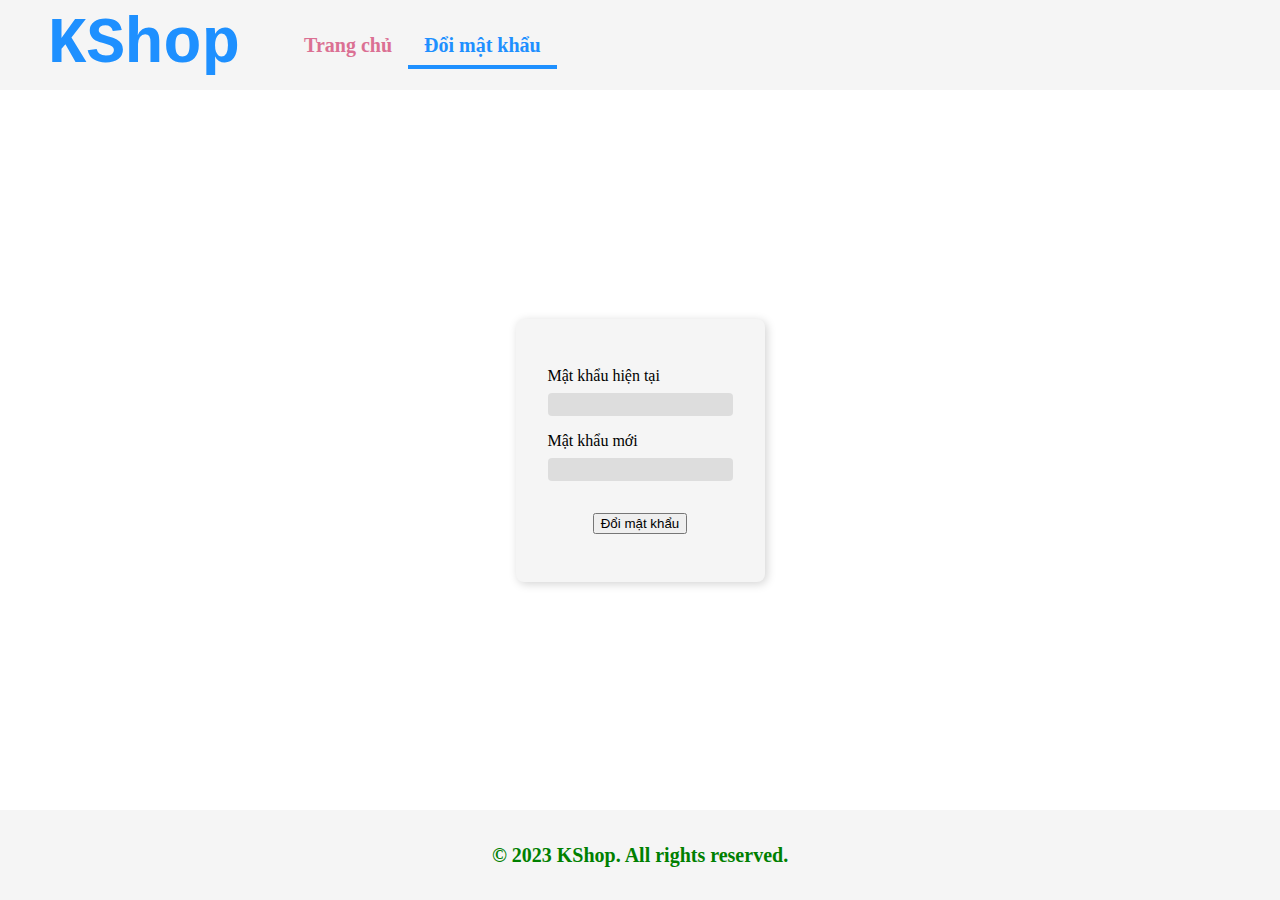
<file: final-exam/src/main/resources/static/auth/change-password.html>
<!DOCTYPE html>
<html lang="vi">
    <head>
        <meta charset="UTF-8" />
        <meta http-equiv="X-UA-Compatible" content="IE=edge" />
        <meta name="viewport" content="width=device-width, initial-scale=1.0" />
        <title>KShop - Đổi mật khẩu</title>
        <link rel="stylesheet" href="./change-password.css" />
        <script src="./change-password.js" defer></script>
    </head>
    <body>
        <header>
            <b>KShop</b>
            <a href="/pages/home.html">Trang chủ</a>
            <a class="active">Đổi mật khẩu</a>
        </header>
        <main>
            <form id="change-password-form">
                <div class="form-control form-field">
                    <label for="old-password">Mật khẩu hiện tại</label>
                    <input type="password" name="old-password" id="old-password" />
                </div>
                <div class="form-control form-field">
                    <label for="new-password">Mật khẩu mới</label>
                    <input type="password" name="new-password" id="new-password" />
                </div>
                <div class="form-control form-submit">
                    <button type="submit">Đổi mật khẩu</button>
                </div>
            </form>
        </main>
        <footer>&copy; 2023 KShop. All rights reserved.</footer>
    </body>
</html>
</file>
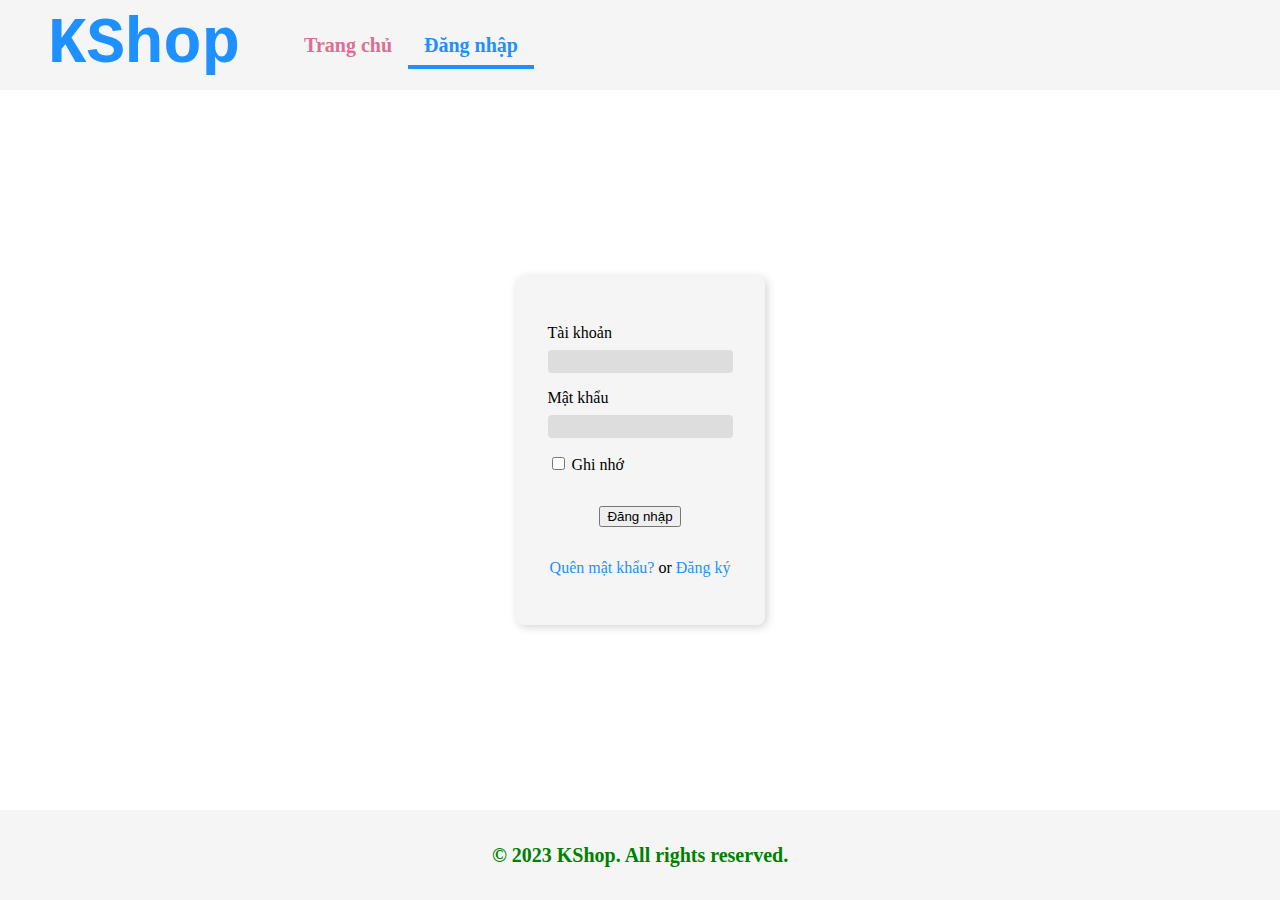
<file: final-exam/src/main/resources/static/auth/login.html>
<!DOCTYPE html>
<html lang="vi">
    <head>
        <meta charset="UTF-8" />
        <meta http-equiv="X-UA-Compatible" content="IE=edge" />
        <meta name="viewport" content="width=device-width, initial-scale=1.0" />
        <title>KShop - Đăng nhập</title>
        <link rel="stylesheet" href="./login.css" />
        <script src="./login.js" defer></script>
    </head>
    <body>
        <header>
            <b>KShop</b>
            <a href="/pages/home.html">Trang chủ</a>
            <a class="active">Đăng nhập</a>
        </header>
        <main>
            <form id="login-form">
                <div class="form-control form-field">
                    <label for="username">Tài khoản</label>
                    <input type="text" name="username" id="username" />
                </div>
                <div class="form-control form-field">
                    <label for="password">Mật khẩu</label>
                    <input type="password" name="password" id="password" />
                </div>
                <div class="form-control form-check">
                    <input type="checkbox" name="remember-me" id="remember-me" />
                    <label for="remember-me">Ghi nhớ</label>
                </div>
                <div class="form-control form-submit">
                    <button type="submit">Đăng nhập</button>
                </div>
                <div class="form-control form-desc">
                    <a href="/auth/reset.html">Quên mật khẩu?</a>
                    or
                    <a href="/auth/register.html">Đăng ký</a>
                </div>
            </form>
        </main>
        <footer>&copy; 2023 KShop. All rights reserved.</footer>
    </body>
</html>
</file>
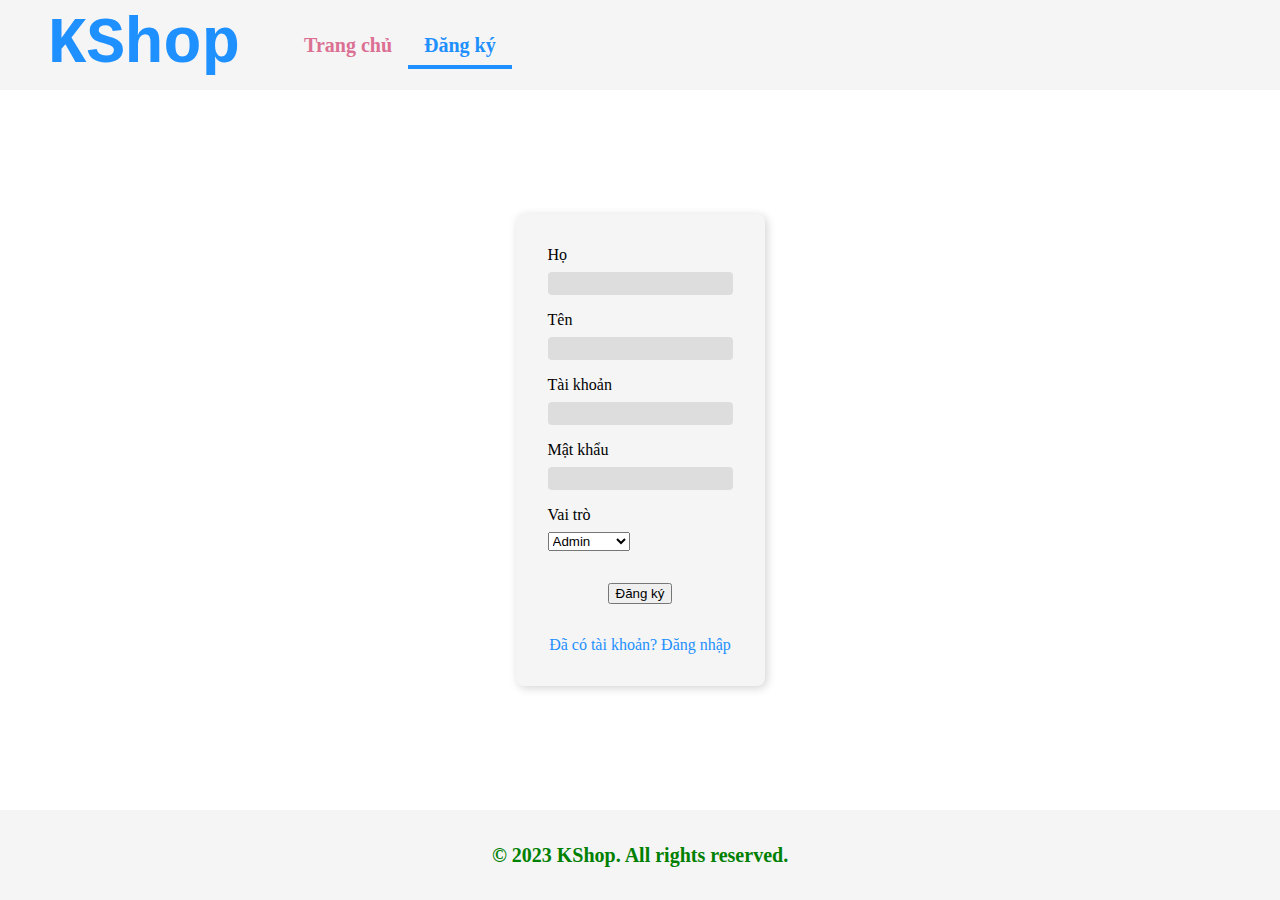
<file: final-exam/src/main/resources/static/auth/register.html>
<!DOCTYPE html>
<html lang="vi">
    <head>
        <meta charset="UTF-8" />
        <meta http-equiv="X-UA-Compatible" content="IE=edge" />
        <meta name="viewport" content="width=device-width, initial-scale=1.0" />
        <title>KShop - Đăng ký</title>
        <link rel="stylesheet" href="./register.css" />
        <script src="./register.js" defer></script>
    </head>
    <body>
        <header>
            <b>KShop</b>
            <a href="/pages/home.html">Trang chủ</a>
            <a class="active">Đăng ký</a>
        </header>
        <main>
            <form id="register-form">
                <div class="form-control form-field">
                    <label for="first-name">Họ</label>
                    <input type="text" name="first-name" id="first-name" />
                </div>
                <div class="form-control form-field">
                    <label for="last-name">Tên</label>
                    <input type="text" name="last-name" id="last-name" />
                </div>
                <div class="form-control form-field">
                    <label for="username">Tài khoản</label>
                    <input type="text" name="username" id="username" />
                </div>
                <div class="form-control form-field">
                    <label for="password">Mật khẩu</label>
                    <input type="password" name="password" id="password" />
                </div>
                <div class="form-control form-field">
                    <label for="role">Vai trò</label>
                    <select title="Vai trò" name="role" id="role">
                        <option value="ADMIN">Admin</option>
                        <option value="MANAGER">Manager</option>
                        <option value="EMPLOYEE">Employee</option>
                    </select>
                </div>
                <div class="form-control form-submit">
                    <button type="submit">Đăng ký</button>
                </div>
                <div class="form-control form-desc">
                    <a href="/auth/login.html">Đã có tài khoản? Đăng nhập</a>
                </div>
            </form>
        </main>
        <footer>&copy; 2023 KShop. All rights reserved.</footer>
    </body>
</html>
</file>
<file: final-exam/src/main/resources/static/auth/change-password.css>
body {
    padding: 0;
    margin: 0;
    font-family: Cambria, Cochin, Georgia, Times, "Times New Roman", serif;
}

header {
    height: 10vh;
    display: flex;
    align-items: center;
    background-color: whitesmoke;
}

header > b {
    font-size: 4em;
    font-family: "Courier New", Courier, monospace;
    color: dodgerblue;
    padding-left: 48px;
    padding-right: 48px;
}

header > a {
    text-decoration: none;
    padding: 12px 16px;
    font-size: 1.25em;
    font-weight: bold;
    color: palevioletred;
    position: relative;
}

header > a:not(.active)::after {
    content: "";
    position: absolute;
    bottom: 0;
    left: 0;
    right: 0;
    transform: scaleX(0);
    transition: transform 200ms ease-in-out;
    border-bottom: 4px solid palevioletred;
}

header > a:not(.active):hover::after {
    transform: scaleX(1);
}

header > a.active {
    color: dodgerblue;
}

header > a.active::after {
    content: "";
    position: absolute;
    bottom: 0;
    left: 0;
    right: 0;
    border-bottom: 4px solid dodgerblue;
}

footer {
    height: 10vh;
    display: flex;
    align-items: center;
    justify-content: center;
    font-size: 1.25em;
    font-weight: bold;
    color: green;
    background-color: whitesmoke;
}

main {
    height: 80vh;
    display: flex;
    justify-content: center;
    align-items: center;
}

main > form {
    border-radius: 8px;
    padding: 48px 32px;
    box-shadow: 2px 2px 10px lightgrey;
    background-color: whitesmoke;
    display: flex;
    flex-direction: column;
    gap: 16px;
}

main > form .form-field {
    display: flex;
    flex-direction: column;
    align-items: start;
    gap: 8px;
}

main > form .form-field input {
    border: none;
    background-color: #ddd;
    padding: 4px;
    border-radius: 4px;
}

main > form .form-submit {
    text-align: center;
    margin-top: 16px;
}

main > form .form-desc {
    text-align: center;
}

main > form .form-desc a {
    text-decoration: none;
    color: dodgerblue;
}
</file>
<file: final-exam/src/main/resources/static/auth/login.css>
body {
    padding: 0;
    margin: 0;
    font-family: Cambria, Cochin, Georgia, Times, "Times New Roman", serif;
}

header {
    height: 10vh;
    display: flex;
    align-items: center;
    background-color: whitesmoke;
}

header > b {
    font-size: 4em;
    font-family: "Courier New", Courier, monospace;
    color: dodgerblue;
    padding-left: 48px;
    padding-right: 48px;
}

header > a {
    text-decoration: none;
    padding: 12px 16px;
    font-size: 1.25em;
    font-weight: bold;
    color: palevioletred;
    position: relative;
}

header > a:not(.active)::after {
    content: "";
    position: absolute;
    bottom: 0;
    left: 0;
    right: 0;
    transform: scaleX(0);
    transition: transform 200ms ease-in-out;
    border-bottom: 4px solid palevioletred;
}

header > a:not(.active):hover::after {
    transform: scaleX(1);
}

header > a.active {
    color: dodgerblue;
}

header > a.active::after {
    content: "";
    position: absolute;
    bottom: 0;
    left: 0;
    right: 0;
    border-bottom: 4px solid dodgerblue;
}

footer {
    height: 10vh;
    display: flex;
    align-items: center;
    justify-content: center;
    font-size: 1.25em;
    font-weight: bold;
    color: green;
    background-color: whitesmoke;
}

main {
    height: 80vh;
    display: flex;
    justify-content: center;
    align-items: center;
}

main > form {
    border-radius: 8px;
    padding: 48px 32px;
    box-shadow: 2px 2px 10px lightgrey;
    background-color: whitesmoke;
    display: flex;
    flex-direction: column;
    gap: 16px;
}

main > form .form-field {
    display: flex;
    flex-direction: column;
    align-items: start;
    gap: 8px;
}

main > form .form-field input {
    border: none;
    background-color: #ddd;
    padding: 4px;
    border-radius: 4px;
}

main > form .form-submit {
    text-align: center;
    margin-top: 16px;
    margin-bottom: 16px;
}

main > form .form-desc {
    text-align: center;
}

main > form .form-desc a {
    text-decoration: none;
    color: dodgerblue;
}
</file>
<file: final-exam/src/main/resources/static/auth/register.css>
body {
    padding: 0;
    margin: 0;
    font-family: Cambria, Cochin, Georgia, Times, "Times New Roman", serif;
}

header {
    height: 10vh;
    display: flex;
    align-items: center;
    background-color: whitesmoke;
}

header > b {
    font-size: 4em;
    font-family: "Courier New", Courier, monospace;
    color: dodgerblue;
    padding-left: 48px;
    padding-right: 48px;
}

header > a {
    text-decoration: none;
    padding: 12px 16px;
    font-size: 1.25em;
    font-weight: bold;
    color: palevioletred;
    position: relative;
}

header > a:not(.active)::after {
    content: "";
    position: absolute;
    bottom: 0;
    left: 0;
    right: 0;
    transform: scaleX(0);
    transition: transform 200ms ease-in-out;
    border-bottom: 4px solid palevioletred;
}

header > a:not(.active):hover::after {
    transform: scaleX(1);
}

header > a.active {
    color: dodgerblue;
}

header > a.active::after {
    content: "";
    position: absolute;
    bottom: 0;
    left: 0;
    right: 0;
    border-bottom: 4px solid dodgerblue;
}

footer {
    height: 10vh;
    display: flex;
    align-items: center;
    justify-content: center;
    font-size: 1.25em;
    font-weight: bold;
    color: green;
    background-color: whitesmoke;
}

main {
    height: 80vh;
    display: flex;
    justify-content: center;
    align-items: center;
}

main > form {
    border-radius: 8px;
    padding: 32px;
    box-shadow: 2px 2px 10px lightgrey;
    background-color: whitesmoke;
    display: flex;
    flex-direction: column;
    gap: 16px;
}

main > form .form-field {
    display: flex;
    flex-direction: column;
    align-items: start;
    gap: 8px;
}

main > form .form-field input {
    border: none;
    background-color: #ddd;
    padding: 4px;
    border-radius: 4px;
}

main > form .form-submit {
    text-align: center;
    margin-top: 16px;
    margin-bottom: 16px;
}

main > form .form-desc {
    text-align: center;
}

main > form .form-desc a {
    text-decoration: none;
    color: dodgerblue;
}
</file>
